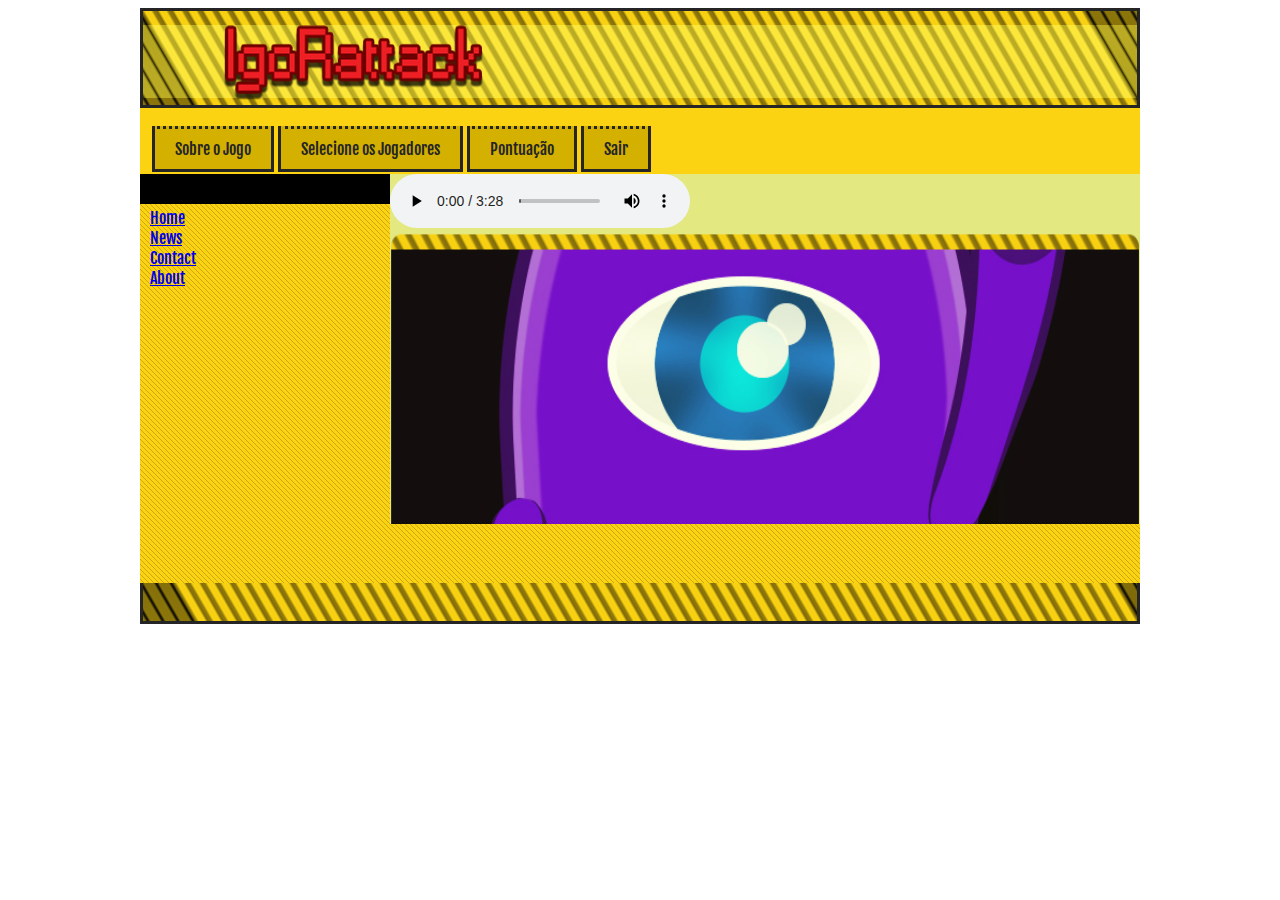
<file: index.html>
<!DOCTYPE html>
<html>
	<head>
		<meta charset="UTF-8">
		<meta name="description" content="Conteúdo da aula 3">
		<meta name="keyword" content="aula, html5, css, javascript">
		<meta name="author" content="Igor | rogibts@gmail.com">
		
		<link rel="stylesheet" type="text/css" href="css/estilo.css">
		
		<!-- FONTES DO SITE -->
		<link href="https://fonts.googleapis.com/css?family=Fjalla+One" rel="stylesheet"> 
		<title>HOME</title>
	</head>
	<body>
		<div class="tudo">
			<header class="topo"></header>
			<nav class="menuH">
				<ul class="listaMenu">
					<li class="itemMenu"><a href="sobre.html" target="_self" title="Conheça o nosso jogo...">Sobre o Jogo</a></li>
					<li class="itemMenu"><a href="selecione.html" title="Escolha os seus jogadores...">Selecione os Jogadores</a></li>
					<li class="itemMenu"><a href="pontuacao.html" title="Confira sua pontuação aqui...">Pontuação</a></li>
					<li class="itemMenu"><a href="http://www.google.com" target="_self" title="Até logo!">Sair</a></li>
				</ul>
			</nav>
			<nav class="menuV">
			<align>bottom</align>
			<ul class="listaMenu2"> 		
			 <li><a href="index.html">Home</a></li>
			 <li><a href="news.html">News</a></li>
			 <li><a href="contact.html">Contact</a></li>
			 <li><a href="about.html">About</a></li>
			
			 </ul>
			</nav>
			
			<section class="conteudo">
			<audio controls="" src="audio/Cartoon   On  On (feat Daniel Levi).mp3" type="audio/mp3" autoplay="" >
			</audio>
			<img src="image/principal.png" class="conteudo">
			</section>
			<footer class="rodape"><img src="image/rodape.jpg" alt="Rodapé" title="IgoRAttack"></footer>
		</div>
	</body>
</html>
</file>
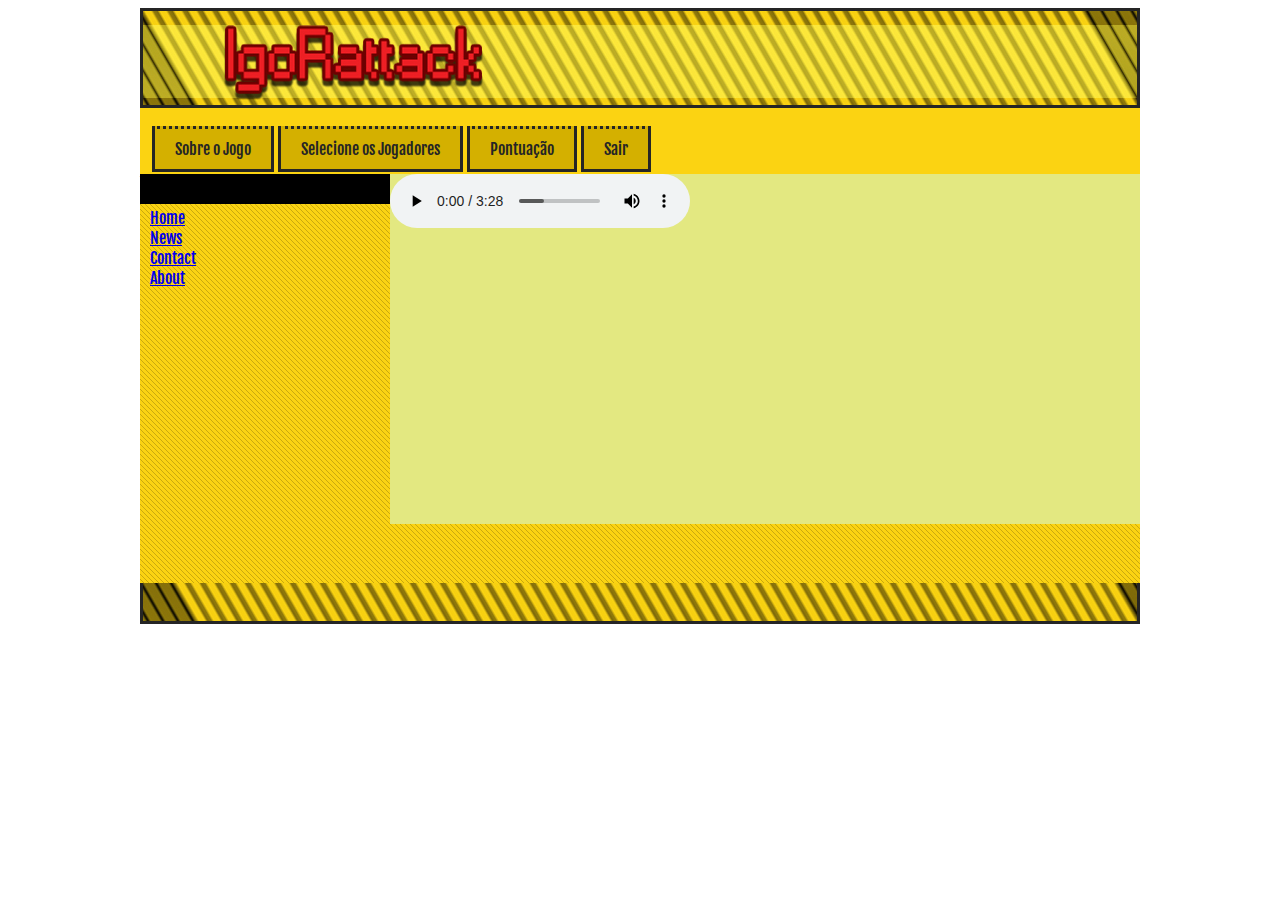
<file: about.html>
<!DOCTYPE html>
<html>
	<head>
		<meta charset="UTF-8">
		<meta name="description" content="Conteúdo da aula 3">
		<meta name="keyword" content="aula, html5, css, javascript">
		<meta name="author" content="Igor | rogibts@gmail.com">
		
		<link rel="stylesheet" type="text/css" href="css/estilo.css">
		
		<!-- FONTES DO SITE -->
		<link href="https://fonts.googleapis.com/css?family=Fjalla+One" rel="stylesheet"> 
		<title>Contact</title>
	</head>
	<body>
		<div class="tudo">
			<header class="topo"></header>
			<nav class="menuH">
				<ul class="listaMenu">
					<li class="itemMenu"><a href="sobre.html" target="_self" title="Conheça o nosso jogo...">Sobre o Jogo</a></li>
					<li class="itemMenu"><a href="selecione.html" title="Escolha os seus jogadores...">Selecione os Jogadores</a></li>
					<li class="itemMenu"><a href="pontuacao.html" title="Confira sua pontuação aqui...">Pontuação</a></li>
					<li class="itemMenu"><a href="http://www.google.com" target="_self" title="Até logo!">Sair</a></li>
				</ul>
			</nav>
			<nav class="menuV">
			<align>bottom</align>
			<ul class="listaMenu2"> 		
			 <li><a href="index.html">Home</a></li>
			 <li><a href="news.html">News</a></li>
			 <li><a href="contact.html">Contact</a></li>
			 <li><a href="about.html">About</a></li>
			
			 </ul>
			</nav>
			
			<section class="conteudo">
			<audio controls="" src="audio/Cartoon   On  On (feat Daniel Levi).mp3" type="audio/mp3" autoplay="" >
			</audio>
			<div class="texto">
					<embed width="700" height="350" src="http://snk.wikia.com/wiki/Genjuro_Kibagami" 
		      <form action="#" method="#">
				</div>
				<div class="figuraTexto">
					<!--<img src="" alt="Sobre">-->
				</div>
			</section>
			<footer class="rodape"><img src="image/rodape.jpg" alt="Rodapé" title="IgoRAttack"></footer>
		</div>
	</body>
</html>
</file>
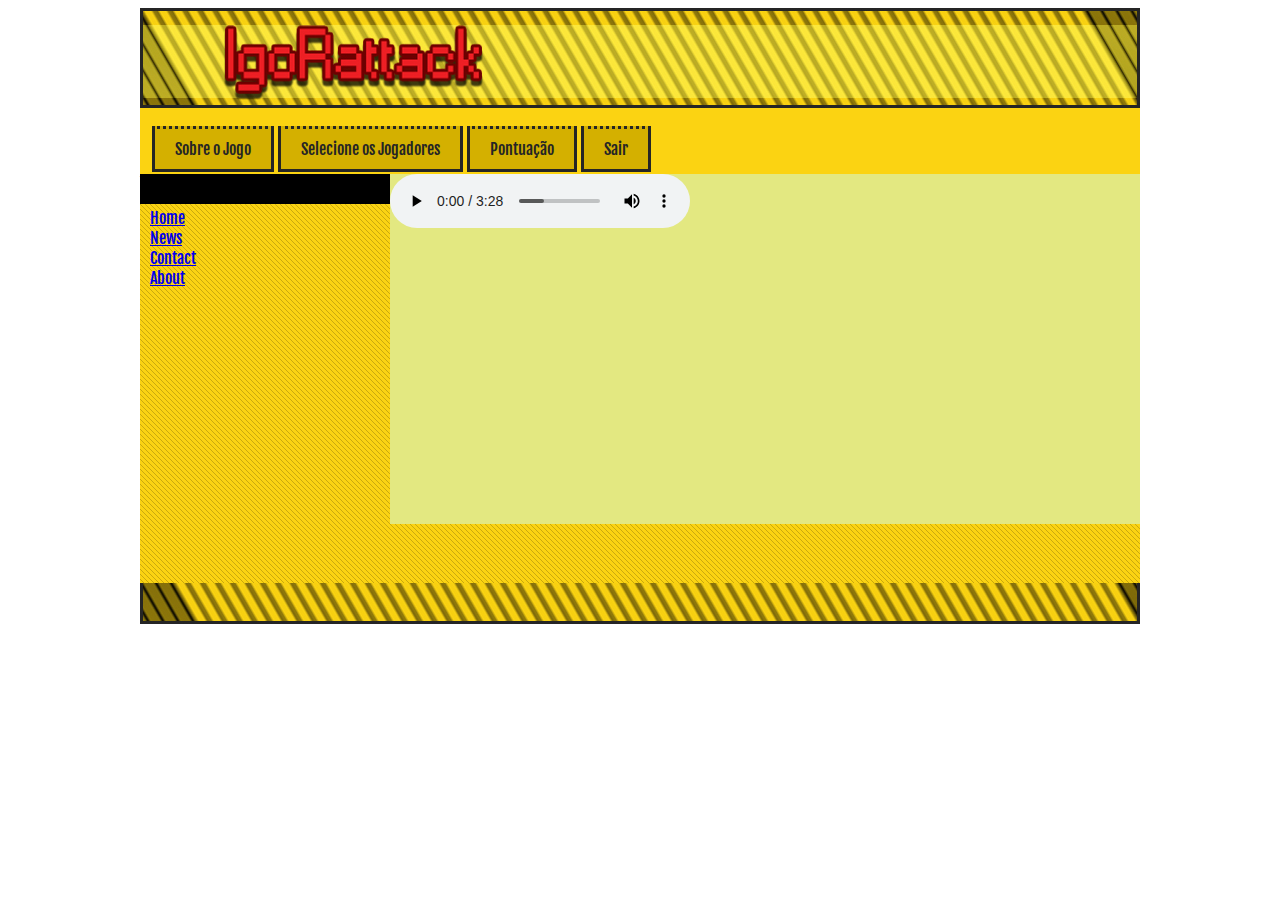
<file: contact.html>
<!DOCTYPE html>
<html>
	<head>
		<meta charset="UTF-8">
		<meta name="description" content="Conteúdo da aula 3">
		<meta name="keyword" content="aula, html5, css, javascript">
		<meta name="author" content="Igor | rogibts@gmail.com">
		
		<link rel="stylesheet" type="text/css" href="css/estilo.css">
		
		<!-- FONTES DO SITE -->
		<link href="https://fonts.googleapis.com/css?family=Fjalla+One" rel="stylesheet"> 
		<title>Contact</title>
	</head>
	<body>
		<div class="tudo">
			<header class="topo"></header>
			<nav class="menuH">
				<ul class="listaMenu">
					<li class="itemMenu"><a href="sobre.html" target="_self" title="Conheça o nosso jogo...">Sobre o Jogo</a></li>
					<li class="itemMenu"><a href="selecione.html" title="Escolha os seus jogadores...">Selecione os Jogadores</a></li>
					<li class="itemMenu"><a href="pontuacao.html" title="Confira sua pontuação aqui...">Pontuação</a></li>
					<li class="itemMenu"><a href="http://www.google.com" target="_self" title="Até logo!">Sair</a></li>
				</ul>
			</nav>
			<nav class="menuV">
			<align>bottom</align>
			<ul class="listaMenu2"> 		
			 <li><a href="index.html">Home</a></li>
			 <li><a href="news.html">News</a></li>
			 <li><a href="contact.html">Contact</a></li>
			 <li><a href="about.html">About</a></li>
			
			 </ul>
			</nav>
			
			<section class="conteudo">
			<audio controls="" src="audio/Cartoon   On  On (feat Daniel Levi).mp3" type="audio/mp3" autoplay="" >
			</audio>
			<div class="texto">
					<embed width="700" height="350" src="http://www.capcom.com/" 
		      <form action="#" method="#">
				</div>
				<div class="figuraTexto">
					<!--<img src="" alt="Sobre">-->
				</div>
			</section>
			<footer class="rodape"><img src="image/rodape.jpg" alt="Rodapé" title="IgoRAttack"></footer>
		</div>
	</body>
</html>
</file>
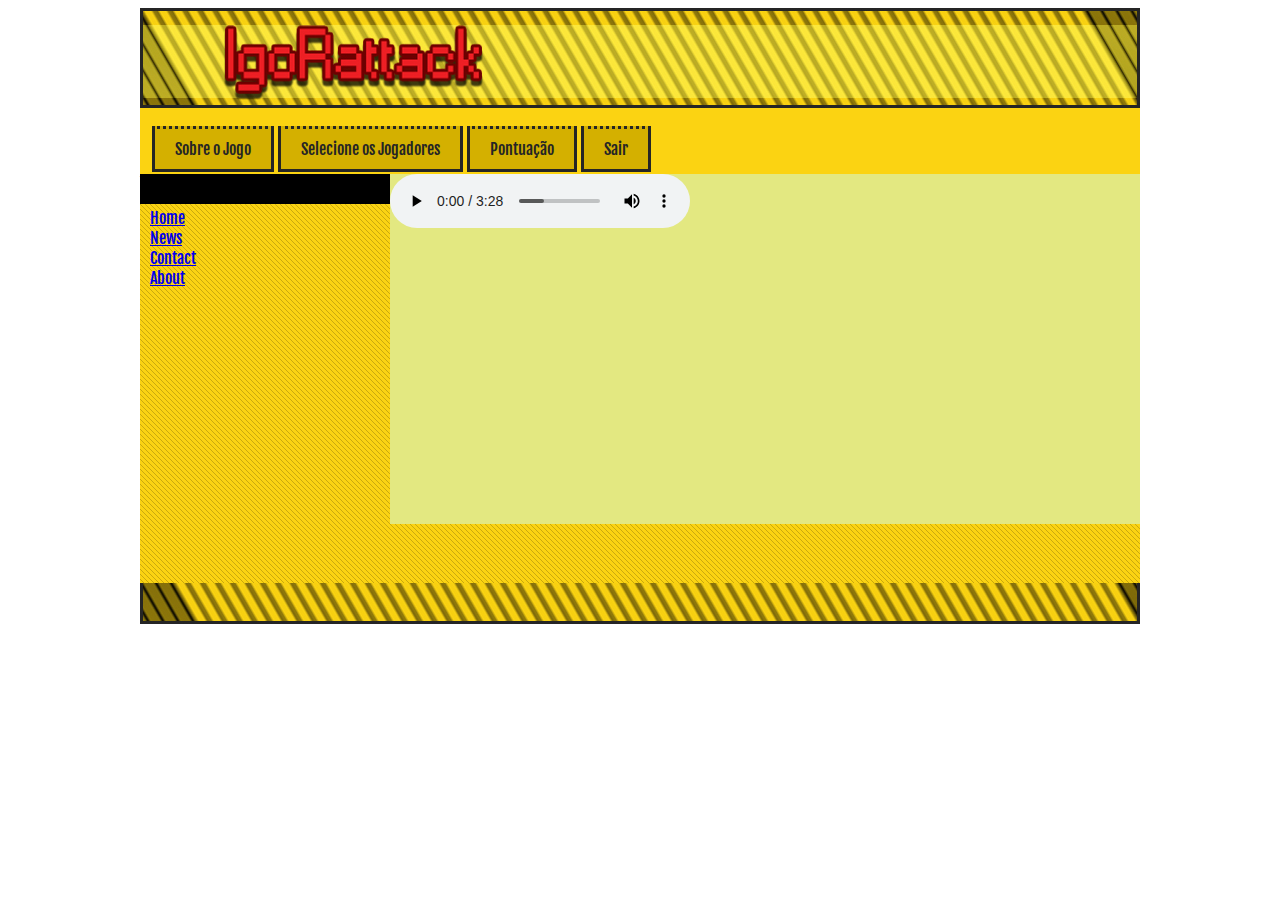
<file: news.html>
<!DOCTYPE html>
<html>
	<head>
		<meta charset="UTF-8">
		<meta name="description" content="Conteúdo da aula 3">
		<meta name="keyword" content="aula, html5, css, javascript">
		<meta name="author" content="Igor | rogibts@gmail.com">
		
		<link rel="stylesheet" type="text/css" href="css/estilo.css">
		
		<!-- FONTES DO SITE -->
		<link href="https://fonts.googleapis.com/css?family=Fjalla+One" rel="stylesheet"> 
		<title>Sobre</title>
	</head>
	<body>
		<div class="tudo">
			<header class="topo"></header>
			<nav class="menuH">
				<ul class="listaMenu">
					<li class="itemMenu"><a href="sobre.html" target="_self" title="Conheça o nosso jogo...">Sobre o Jogo</a></li>
					<li class="itemMenu"><a href="selecione.html" title="Escolha os seus jogadores...">Selecione os Jogadores</a></li>
					<li class="itemMenu"><a href="pontuacao.html" title="Confira sua pontuação aqui...">Pontuação</a></li>
					<li class="itemMenu"><a href="http://www.google.com" target="_self" title="Até logo!">Sair</a></li>
				</ul>
			</nav>
			<nav class="menuV">
			<align>bottom</align>
			<ul class="listaMenu2"> 		
			 <li><a href="index.html">Home</a></li>
			 <li><a href="news.html">News</a></li>
			 <li><a href="contact.html">Contact</a></li>
			 <li><a href="about.html">About</a></li>
			
			 </ul>
			</nav>
			
			<section class="conteudo">
			<audio controls="" src="audio/Cartoon   On  On (feat Daniel Levi).mp3" type="audio/mp3" autoplay="" >
			</audio>
			<div class="texto">
					<embed width="700" height="350" src="http://www.impacta.edu.br/" 
		      <form action="#" method="#">
				</div>
				<div class="figuraTexto">
					<!--<img src="" alt="Sobre">-->
				</div>
			</section>
			<footer class="rodape"><img src="image/rodape.jpg" alt="Rodapé" title="IgoRAttack"></footer>
		</div>
	</body>
</html>
</file>
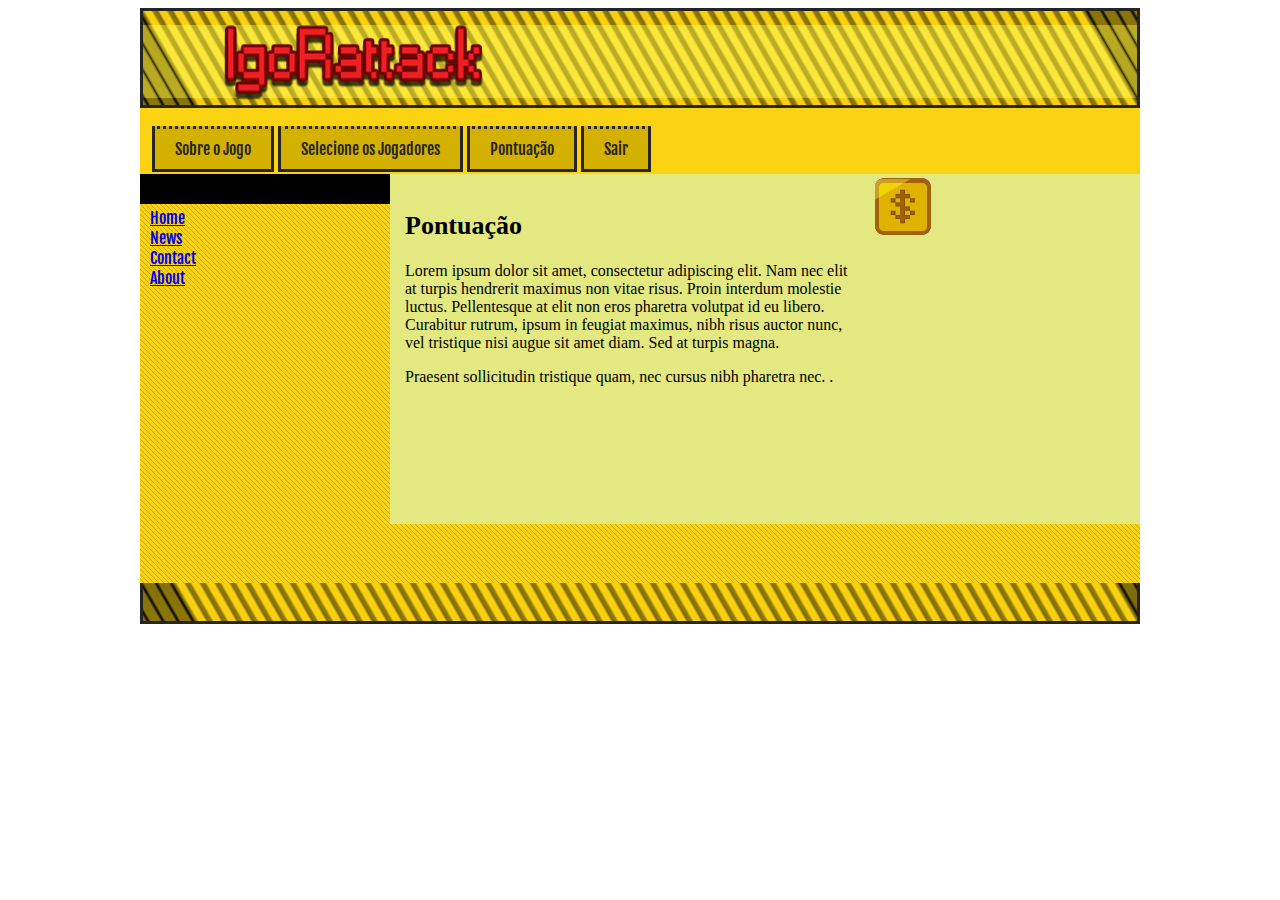
<file: pontuacao.html>
<!DOCTYPE html>
<html>
	<head>
		<meta charset="UTF-8">
		<meta name="description" content="Conteúdo da aula 3">
		<meta name="keyword" content="aula, html5, css, javascript">
		<meta name="author" content="Igor | rogibts@gmail.com">
		
		<link rel="stylesheet" type="text/css" href="css/estilo.css">
		
		<!-- FONTES DO SITE -->
		<link href="https://fonts.googleapis.com/css?family=Fjalla+One" rel="stylesheet"> 
		<title>Pontuação</title>
	</head>
	<body>
		<div class="tudo">
			<header class="topo"></header>
			<nav class="menuH">
				<ul class="listaMenu">
					<li class="itemMenu"><a href="sobre.html" target="_self" title="Conheça o nosso jogo...">Sobre o Jogo</a></li>
					<li class="itemMenu"><a href="selecione.html" title="Escolha os seus jogadores...">Selecione os Jogadores</a></li>
					<li class="itemMenu"><a href="pontuacao.html" title="Confira sua pontuação aqui...">Pontuação</a></li>
					<li class="itemMenu"><a href="http://www.google.com" target="_self" title="Até logo!">Sair</a></li>
				</ul>
			</nav>
			<nav class="menuV">
			<align>bottom</align>
			<ul class="listaMenu2"> 		
			 <li><a href="index.html">Home</a></li>
			 <li><a href="news.html">News</a></li>
			 <li><a href="contact.html">Contact</a></li>
			 <li><a href="about.html">About</a></li>
			
			 </ul>
			</nav>
			
			<section class="conteudo">
			<!--<audio controls="" src="audio/Cartoon   On  On (feat Daniel Levi).mp3" type="audio/mp3" autoplay="" >
			</audio>-->
			<div class="texto">
					<h2>Pontuação</h2>
					
					<p>Lorem ipsum dolor sit amet, consectetur adipiscing elit. Nam nec elit at turpis hendrerit maximus non vitae risus. Proin interdum molestie luctus. Pellentesque at elit non eros pharetra volutpat id eu libero. Curabitur rutrum, ipsum in feugiat maximus, nibh risus auctor nunc, vel tristique nisi augue sit amet diam. Sed at turpis magna.</p>

					<p>Praesent sollicitudin tristique quam, nec cursus nibh pharetra nec. .</p>
				</div>
				<div class="figuraTexto2">
					<img src="image/coin.gif" alt="Sobre">
				</div>
			</section>
			<footer class="rodape"><img src="image/rodape.jpg" alt="Rodapé" title="IgoRAttack"></footer>
		</div>
	</body>
</html>
</file>
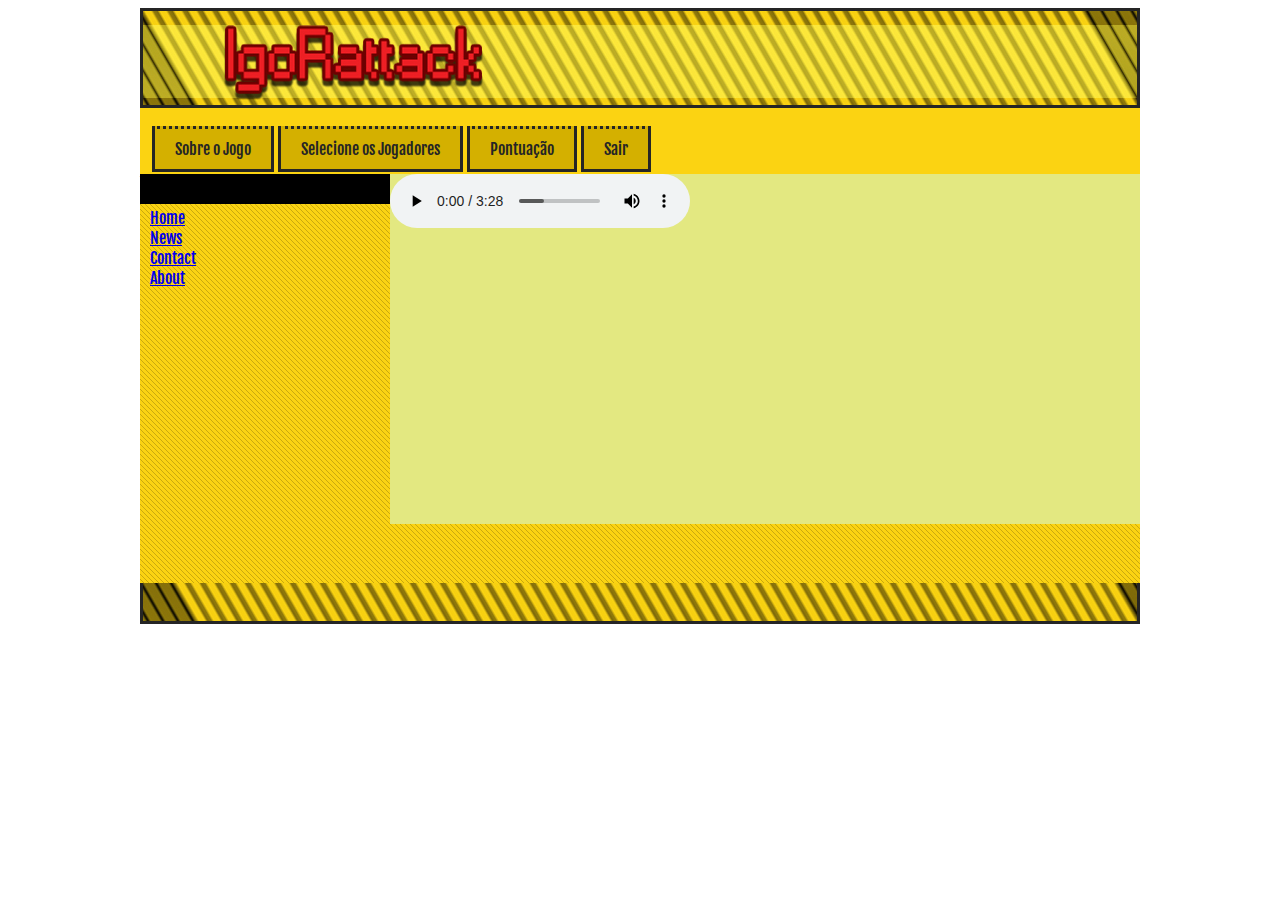
<file: selecione.html>
<!DOCTYPE html>
<html>
	<head>
		<meta charset="UTF-8">
		<meta name="description" content="Conteúdo da aula 3">
		<meta name="keyword" content="aula, html5, css, javascript">
		<meta name="author" content="Igor | rogibts@gmail.com">
		
		<link rel="stylesheet" type="text/css" href="css/estilo.css">
		
		<!-- FONTES DO SITE -->
		<link href="https://fonts.googleapis.com/css?family=Fjalla+One" rel="stylesheet"> 
		<title>Selecione</title>
	</head>
	<body>
		<div class="tudo">
			<header class="topo"></header>
			<nav class="menuH">
				<ul class="listaMenu">
					<li class="itemMenu"><a href="sobre.html" target="_self" title="Conheça o nosso jogo...">Sobre o Jogo</a></li>
					<li class="itemMenu"><a href="selecione.html" title="Escolha os seus jogadores...">Selecione os Jogadores</a></li>
					<li class="itemMenu"><a href="pontuacao.html" title="Confira sua pontuação aqui...">Pontuação</a></li>
					<li class="itemMenu"><a href="http://www.google.com" target="_self" title="Até logo!">Sair</a></li>
				</ul>
			</nav>
			<nav class="menuV">
			<align>bottom</align>
			<ul class="listaMenu2"> 		
			 <li><a href="index.html">Home</a></li>
			 <li><a href="news.html">News</a></li>
			 <li><a href="contact.html">Contact</a></li>
			 <li><a href="about.html">About</a></li>
			
			 </ul>
			</nav>
			
			<section class="conteudo">
			<audio controls="" src="audio/Cartoon   On  On (feat Daniel Levi).mp3" type="audio/mp3" autoplay="" >
			</audio>
			<div class="texto">
					<iframe width="560" height="315" src="https://www.youtube.com/embed/Nr_JKJh3QOM" 
		   frameborder="0" allowfullscreen></iframe>
				</div>
				<div class="figuraTexto">
					<!--<img src="" alt="Sobre">-->
				</div>
			</section>
			<footer class="rodape"><img src="image/rodape.jpg" alt="Rodapé" title="IgoRAttack"></footer>
		</div>
	</body>
</html>
</file>
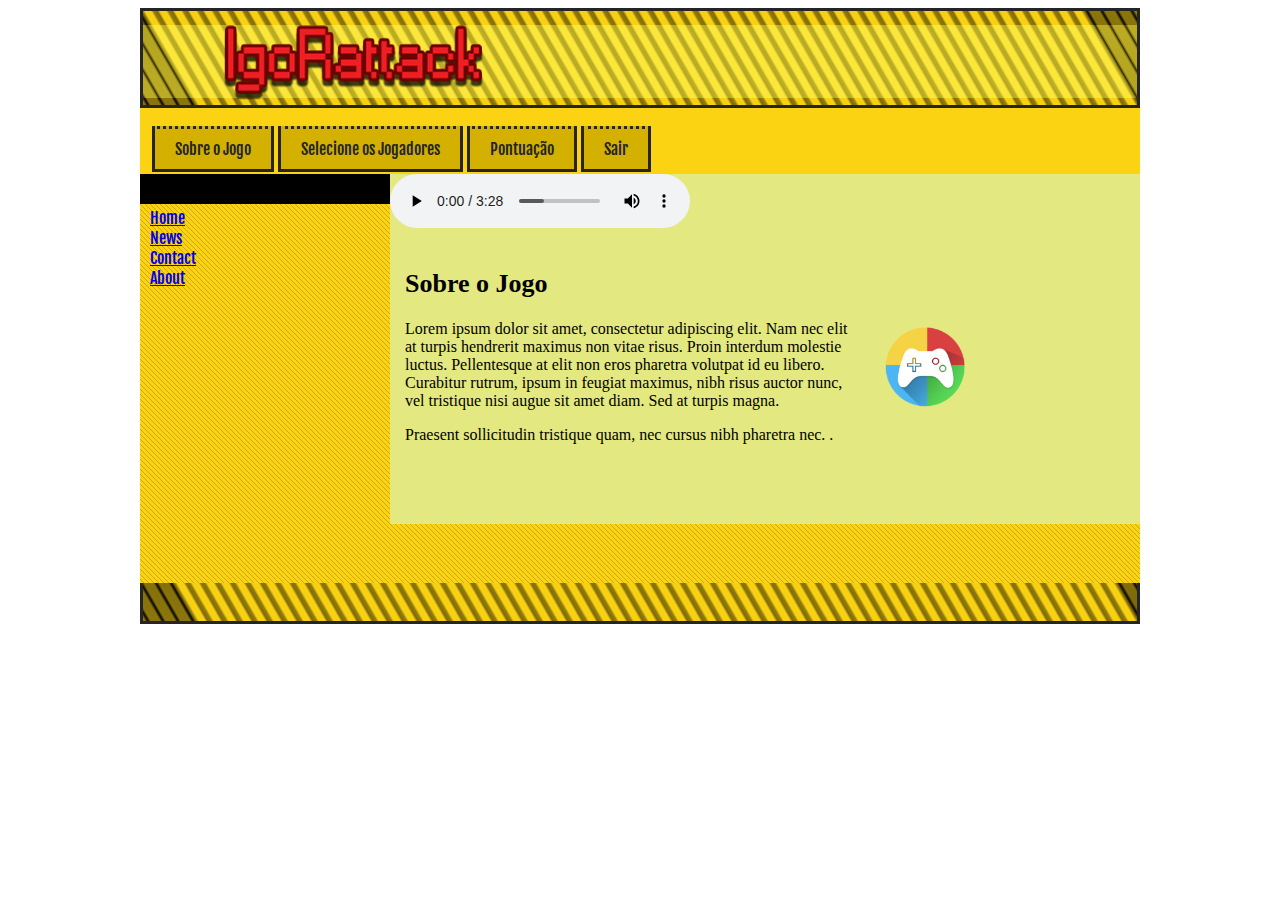
<file: sobre.html>
<!DOCTYPE html>
<html>
	<head>
		<meta charset="UTF-8">
		<meta name="description" content="Conteúdo da aula 3">
		<meta name="keyword" content="aula, html5, css, javascript">
		<meta name="author" content="Igor | rogibts@gmail.com">
		
		<link rel="stylesheet" type="text/css" href="css/estilo.css">
		
		<!-- FONTES DO SITE -->
		<link href="https://fonts.googleapis.com/css?family=Fjalla+One" rel="stylesheet"> 
		<title>Sobre</title>
	</head>
	<body>
		<div class="tudo">
			<header class="topo"></header>
			<nav class="menuH">
				<ul class="listaMenu">
					<li class="itemMenu"><a href="sobre.html" target="_self" title="Conheça o nosso jogo...">Sobre o Jogo</a></li>
					<li class="itemMenu"><a href="selecione.html" title="Escolha os seus jogadores...">Selecione os Jogadores</a></li>
					<li class="itemMenu"><a href="pontuacao.html" title="Confira sua pontuação aqui...">Pontuação</a></li>
					<li class="itemMenu"><a href="http://www.google.com" target="_self" title="Até logo!">Sair</a></li>
				</ul>
			</nav>
			<nav class="menuV">
			<align>bottom</align>
			<ul class="listaMenu2"> 		
			 <li><a href="index.html">Home</a></li>
			 <li><a href="news.html">News</a></li>
			 <li><a href="contact.html">Contact</a></li>
			 <li><a href="about.html">About</a></li>
			
			 </ul>
			</nav>
			
			<section class="conteudo">
			<audio controls="" src="audio/Cartoon   On  On (feat Daniel Levi).mp3" type="audio/mp3" autoplay="" >
			</audio>
			<div class="texto">
					<h2>Sobre o Jogo</h2>
					
					<p>Lorem ipsum dolor sit amet, consectetur adipiscing elit. Nam nec elit at turpis hendrerit maximus non vitae risus. Proin interdum molestie luctus. Pellentesque at elit non eros pharetra volutpat id eu libero. Curabitur rutrum, ipsum in feugiat maximus, nibh risus auctor nunc, vel tristique nisi augue sit amet diam. Sed at turpis magna.</p>

					<p>Praesent sollicitudin tristique quam, nec cursus nibh pharetra nec. .</p>
				</div>
				<div class="figuraTexto">
					<img src="image/sobre.png" alt="Sobre">
				</div>
			</section>
			<footer class="rodape"><img src="image/rodape.jpg" alt="Rodapé" title="IgoRAttack"></footer>
		</div>
	</body>
</html>
</file>
<file: css/estilo.css>
.listaMenu{
	list-style-type: none;
	font-family:'Fjalla One', sans-serif;
	color:#B881E8;
	width:541px;
	margin-left: -30px;
}

.listaMenu2{
	list-style-type: none;
	font-family:'Fjalla One', sans-serif;
	color:#B881E8;
	width:541px;
	margin-left: -30px;
}

.itemMenu{
	float:left;
	text-align:center;
	padding:10px;
	margin:2px;
	background-color:#d4b000;
	border-style:dotted solid solid solid;
	border-color:#252525;
}
.itemMenu:hover{
	background-color:#a8a8a8;
	color:#fbd312;
}
.itemMenu a:link{
	text-decoration:none;
	color:#252525;
	padding: 10px;
}
.itemMenu a:hover{
	color:#252525;
	text-decoration:none;
}
.itemMenu a:visited{
	text-decoration:none;
	color:#252525;
}

.tudo{
	margin:0 auto;
	width:1000px;
}
.topo{
	width:1000px;
	height:100px;
	background:url(../image/banner.jpg);
	background-color:#9AFFF7;
	
}
.menuH{
	width:1000px;
	float: left;
	background-color:#fbd312;
}
.menuV{
	width:250px;
	height:350px;
	background-color:#FFBC9A;
	float:left;
	background-image:url(../image/menu.png);
	background-image
}
.conteudo{
	width:750px;
	height:350px;
	background-color:#E3E881;
	float:left;
}
.rodape{
	position:relative;
	width:1000px;
	height:100px;
	clear:both;
	background-color:#fbd312;
	background-image:url(../image/rodape.jpg);
}

.texto{
	width:450px;
	float:left;
	padding:15px;
}
.texto h2{
	font-family:'Indie Flower', cursive;
	font-size:26px;
}
.texto p{
	font-family:'Indie Flower', cursive;
	font-size:16px;
}

.figuraTexto img{
	width:80px;
	padding:15px;
	float:left;
	margin-top:80px;
}
.figuraTexto2 img{
	float:forceleft;
	width:64px;
	height:64px;
}
</file>
